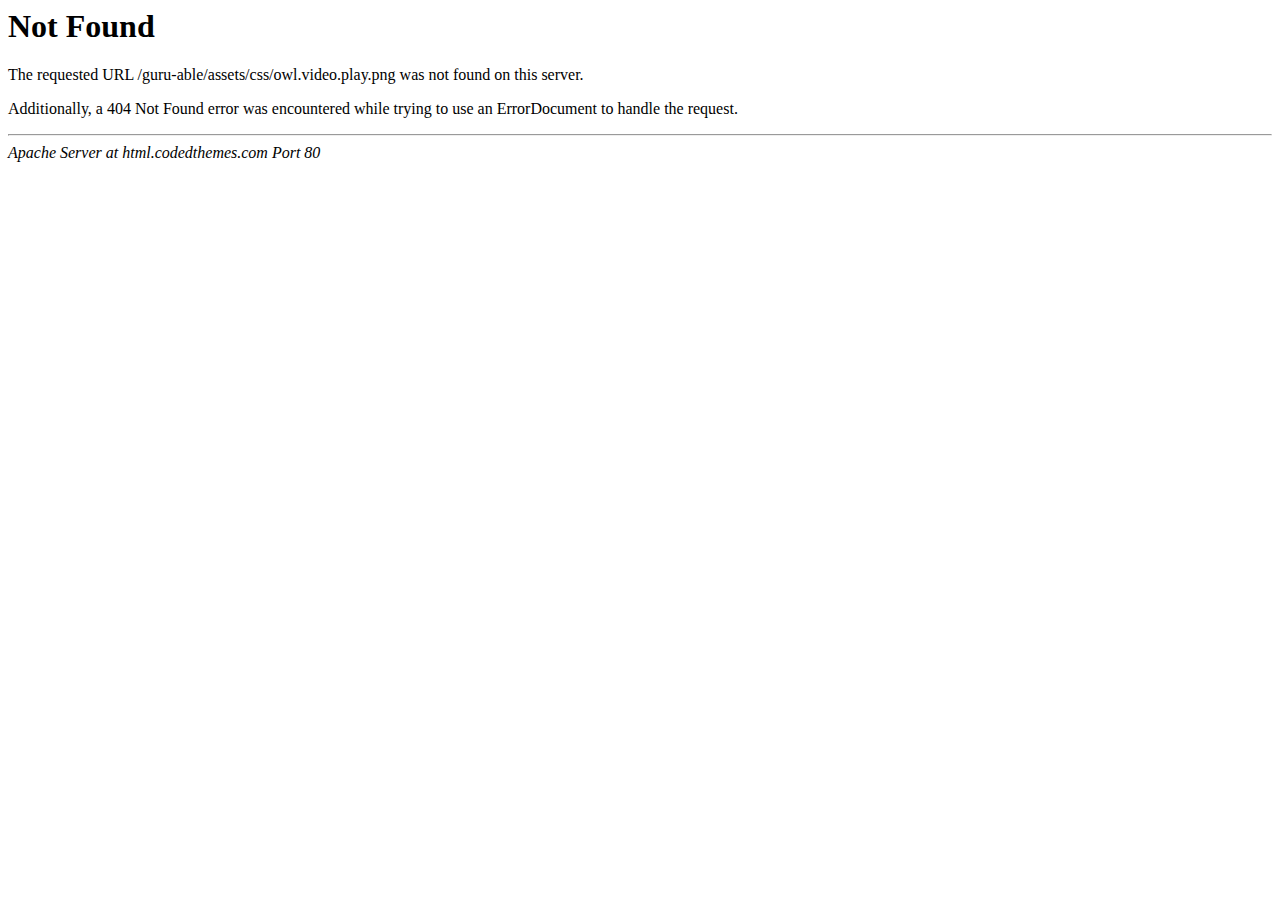
<file: assets/css/owl.video.play.html>
<!DOCTYPE HTML PUBLIC "-//IETF//DTD HTML 2.0//EN">
<html><head>
<title>404 Not Found</title>
</head><body>
<h1>Not Found</h1>
<p>The requested URL /guru-able/assets/css/owl.video.play.png was not found on this server.</p>
<p>Additionally, a 404 Not Found
error was encountered while trying to use an ErrorDocument to handle the request.</p>
<hr>
<address>Apache Server at html.codedthemes.com Port 80</address>
</body></html>
</file>
